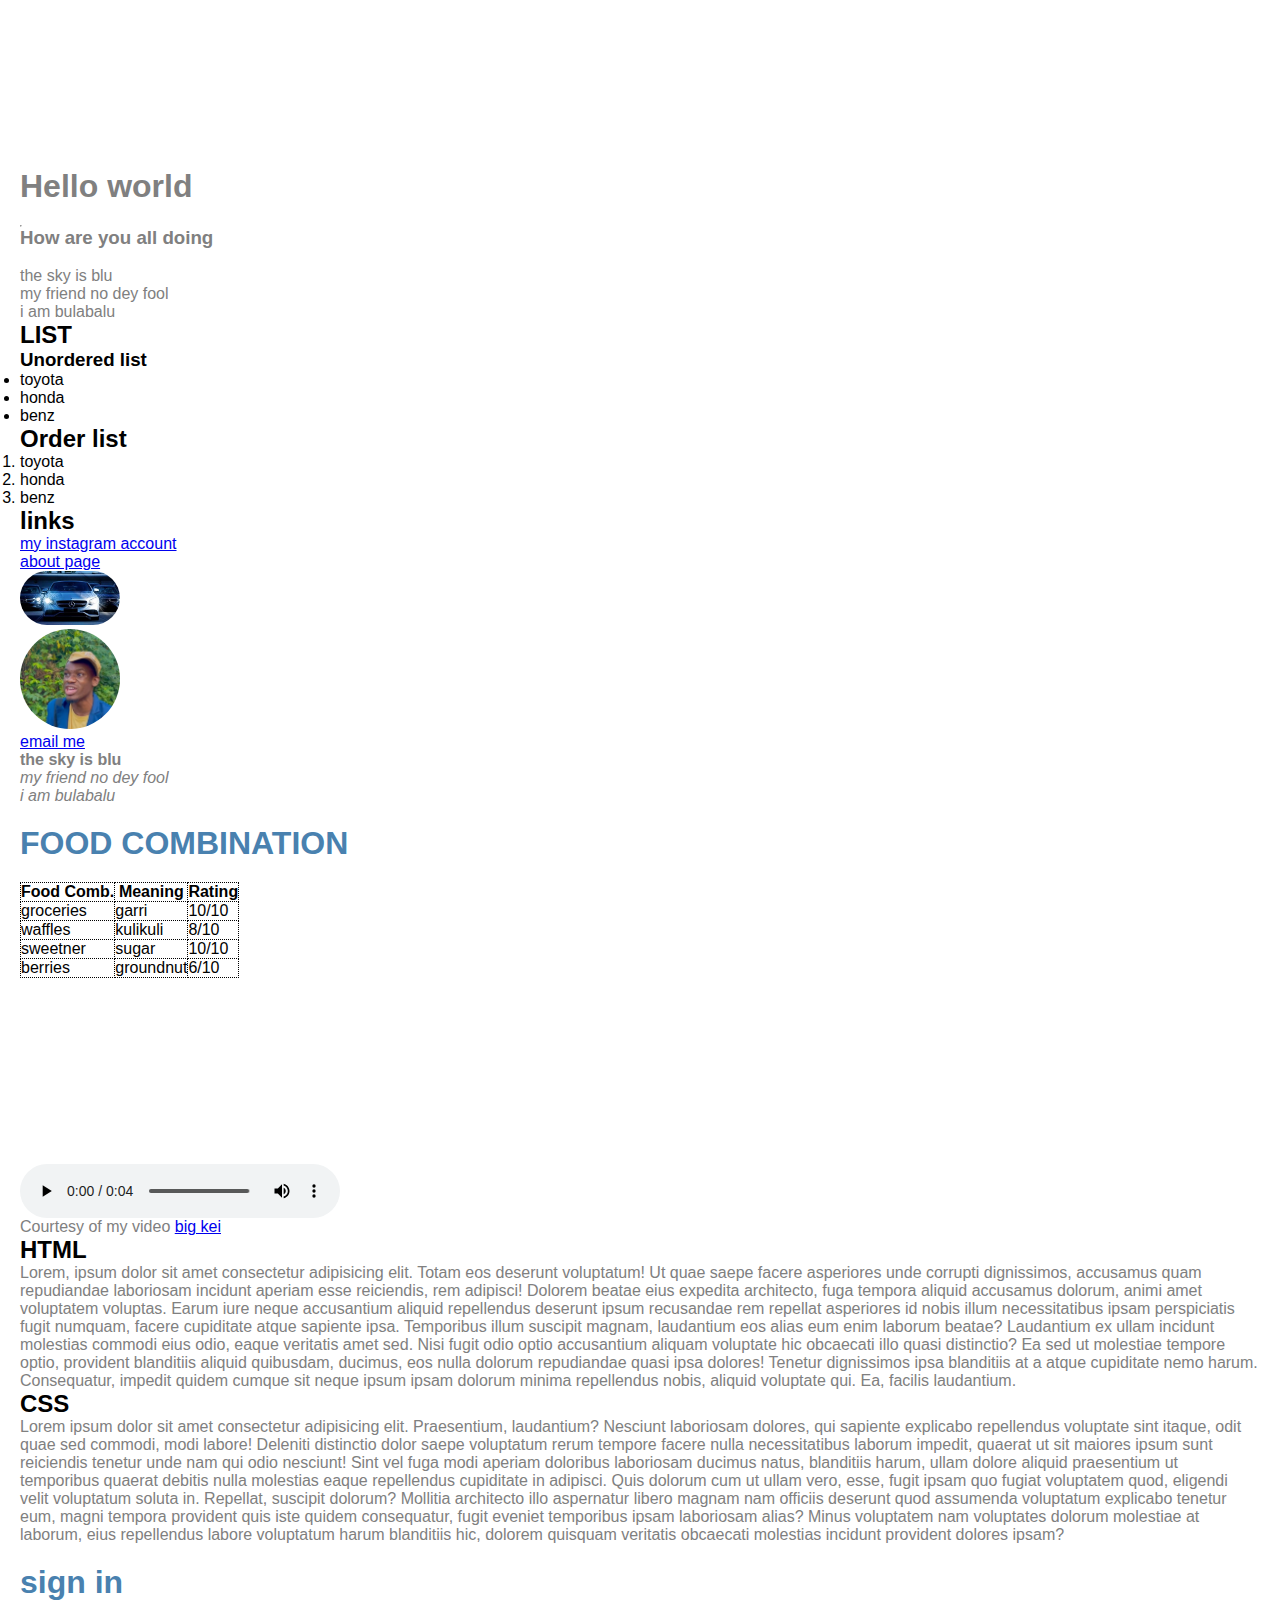
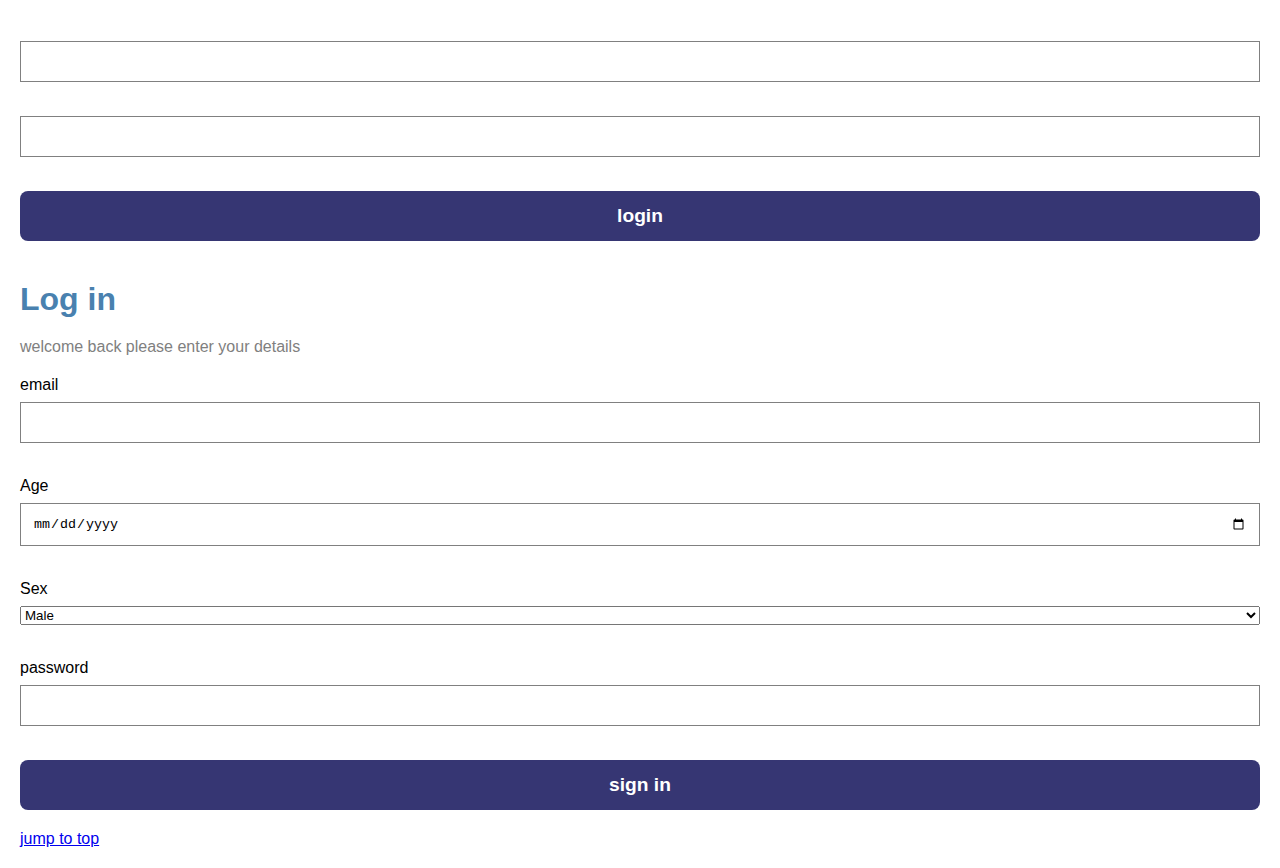
<file: index.html>
<!DOCTYPE html>
<html lang="en">
  <head>
    <meta charset="UTF-8" />
    <meta name="viewport" content="width=h, initial-scale=1.0" />
    <link rel="stylesheet" href="style.css" />
    <title>Document</title>
  </head>
  <body>
    <!-- heading -->
    <!-- <h1>
    Courses
</h1>
<h2></h2>
<h3></h3>
<h4></h4>
<h5></h5>
</body>
</html> -->
    <!-- <div>
       <h1> Courses </h1>
       <div>
       <h2>frontend course</h2> 
       <p>html language</p>
       <p>css styling</p>
       </div>
       <div>
         <h2>backend course</h2>
         <p>java</p>
         <p>nodejs</p>
       </div> -->
    <!-- </div> -->
    <!-- paragraph -->
    <h1><p>Hello world</p></h1>
    <hr />
    <h3>
      <p>How are you all doing</p>
    </h3>
    <!-- horizontal rules -->
    <!-- <hr> -->
    <br />
    <p>the sky is blu</p>
    <p>my friend no dey fool</p>
    <p>i am bulabalu</p>

    <h2>LIST</h2>
    <h3>Unordered list</h3>
    <ul>
      <li>toyota</li>
      <li>honda</li>
      <li>benz</li>
    </ul>
    <h2>Order list</h2>
    <ol>
      <li>toyota</li>
      <li>honda</li>
      <li>benz</li>
    </ol>

    <h2>links</h2>
    <a href="http://instagram.com/_kohlo" target="_blank"
      >my instagram account</a
    >
    <a href="about.html">about page</a>
    <a
      href="https://sp.yimg.com/ib/th?&id=ODL.bafdc4d73b39213e0d540cd108d36817&w=200&h=107&c=4&dpr=2&rs=1 "
      target="_blank"
    >
      <style>
        img {
          width: 100px;
          border-radius: 50px;
        }
      </style>
      <img src="th.jpeg" alt="CAR IMAGE"
    /></a>
    <a href="https://www.instagram.com/p/Clwgc_uNAx6/" target="_blank">
      <style>
        img {
          width: 100px;
          border-radius: 50px;
        }
      </style>
      <img
        src="317927950_406405401626963_5355710280122922309_n.jpg"
        alt="skit image"
      />
    </a>
    <a href="mailto:kolade.ojo20@gmail.com" target="_blank">email me</a>
    <!-- 
    <h3>bolad atext</h3>
    <strong></strong> or <b></b>

    italic text in html -->
    <!-- <em>or</em> or <i></i> -->

    <p><b>the sky is blu</b></p>
    <p><i>my friend no dey fool</i></p>
    <p><em>i am bulabalu</em></p>
    <!-- tomoro classwork -->
    <!-- video
        table
        form -->
    <table></table>

    <!-- semantic html
        css 
        build a beb -->
    <h1>FOOD COMBINATION</h1>
    <table>
      <tr>
        <th>Food Comb.</th>
        <th>Meaning</th>
        <th>Rating</th>
      </tr>
      <tr>
        <td>groceries</td>
        <td>garri</td>
        <td>10/10</td>
      </tr>

      <tr>
        <td>waffles</td>
        <td>kulikuli</td>
        <td>8/10</td>
      </tr>
      <tr>
        <td>sweetner</td>
        <td>sugar</td>
        <td>10/10</td>
      </tr>
      <tr>
        <td>berries</td>
        <td>groundnut</td>
        <td>6/10</td>
      </tr>
    </table>
    <video width="320" height="240" controls>
      <source src="2022_02_09_16_13_IMG_7111.MP4" type="video/mp4" />
      <source src="2022_02_09_16_13_IMG_7111.MP4" type="video.ogg" />
    </video>
    <p>
      Courtesy of my video
      <a href="https://www.instagram.com/p/Clwgc_uNAx6/">big kei</a>
    </p>
    <h2>HTML</h2>
    <p>
      Lorem, ipsum dolor sit amet consectetur adipisicing elit. Totam eos
      deserunt voluptatum! Ut quae saepe facere asperiores unde corrupti
      dignissimos, accusamus quam repudiandae laboriosam incidunt aperiam esse
      reiciendis, rem adipisci! Dolorem beatae eius expedita architecto, fuga
      tempora aliquid accusamus dolorum, animi amet voluptatem voluptas. Earum
      iure neque accusantium aliquid repellendus deserunt ipsum recusandae rem
      repellat asperiores id nobis illum necessitatibus ipsam perspiciatis fugit
      numquam, facere cupiditate atque sapiente ipsa. Temporibus illum suscipit
      magnam, laudantium eos alias eum enim laborum beatae? Laudantium ex ullam
      incidunt molestias commodi eius odio, eaque veritatis amet sed. Nisi fugit
      odio optio accusantium aliquam voluptate hic obcaecati illo quasi
      distinctio? Ea sed ut molestiae tempore optio, provident blanditiis
      aliquid quibusdam, ducimus, eos nulla dolorum repudiandae quasi ipsa
      dolores! Tenetur dignissimos ipsa blanditiis at a atque cupiditate nemo
      harum. Consequatur, impedit quidem cumque sit neque ipsum ipsam dolorum
      minima repellendus nobis, aliquid voluptate qui. Ea, facilis laudantium.
    </p>
    <h2>CSS</h2>
    <p>
      Lorem ipsum dolor sit amet consectetur adipisicing elit. Praesentium,
      laudantium? Nesciunt laboriosam dolores, qui sapiente explicabo
      repellendus voluptate sint itaque, odit quae sed commodi, modi labore!
      Deleniti distinctio dolor saepe voluptatum rerum tempore facere nulla
      necessitatibus laborum impedit, quaerat ut sit maiores ipsum sunt
      reiciendis tenetur unde nam qui odio nesciunt! Sint vel fuga modi aperiam
      doloribus laboriosam ducimus natus, blanditiis harum, ullam dolore aliquid
      praesentium ut temporibus quaerat debitis nulla molestias eaque
      repellendus cupiditate in adipisci. Quis dolorum cum ut ullam vero, esse,
      fugit ipsam quo fugiat voluptatem quod, eligendi velit voluptatum soluta
      in. Repellat, suscipit dolorum? Mollitia architecto illo aspernatur libero
      magnam nam officiis deserunt quod assumenda voluptatum explicabo tenetur
      eum, magni tempora provident quis iste quidem consequatur, fugit eveniet
      temporibus ipsam laboriosam alias? Minus voluptatem nam voluptates dolorum
      molestiae at laborum, eius repellendus labore voluptatum harum blanditiis
      hic, dolorem quisquam veritatis obcaecati molestias incidunt provident
      dolores ipsam?
    </p>

    <!-- <div></div>
    <div></div>
    <div></div>
    <div></div>
    <div></div>
    <div></div>
    <div></div>
    <div></div> -->
    <h1>sign in</h1>

    <form action="">
      <input type="text" name="username" />
      <br />
      <input type="password" name="password" />
      <br />
      <button>login</button>
    </form>

    <h1>Log in</h1>
    <p>welcome back please enter your details</p>
    <form>
      <label for="username">email</label>
      <input type="text" name="username" />
      <br />
      <label for="Age">Age</label>
      <input type="date" name="Age" />
      <br />
      <label for="gender">Sex</label>
      <select name="Sex" id="Sex">
        <option value="Male">Male</option>
        <option value="Female">Female</option>
        <option value="prefer not to say">prefer not to say</option>
      </select>
      <br />
      <label for="password">password</label>
      <input type="password" name="password" />
      <br />
      <button type="submit">sign in</button>
    </form>

    <a href="#">jump to top</a>
  </body>
</html>
</file>
<file: style.css>
*{
    padding: 0;
    margin: 0;
    box-sizing: border-box;
}

body{
    display: flex;
    flex-direction: column;
    align-items: flex-start;
    margin-top: 10%;
    padding: 20px;
    font-family: arial;
}

h1{
    padding: 20px 0px;
    color: rgb(73, 129, 175);
}

p{
    color: gray;
}
form{
    padding: 20px 0px;
    width: 100%;
    display: flex;
    flex-direction: column;
    gap: 8px;
}
label{
    font-weight: 400;
}
input{
    padding: 12px;
    border: 1px solid gray;
}
button{
    font-size: larger;
    outline: none;
    border: none;
    font-weight: bold;
    color: white;
    height: 50px;
    min-width: 30%;
    background-color: #17175ddd;
    padding: 10px;
    border-radius: 8px;
}
table, th, td{
    border: 1px solid black;
    border-collapse: collapse;
}
table, th,td{
    border: 1px solid black;
    border-radius: 10px;
}
table,th, td{
    border-style: dotted;
}
</file>
